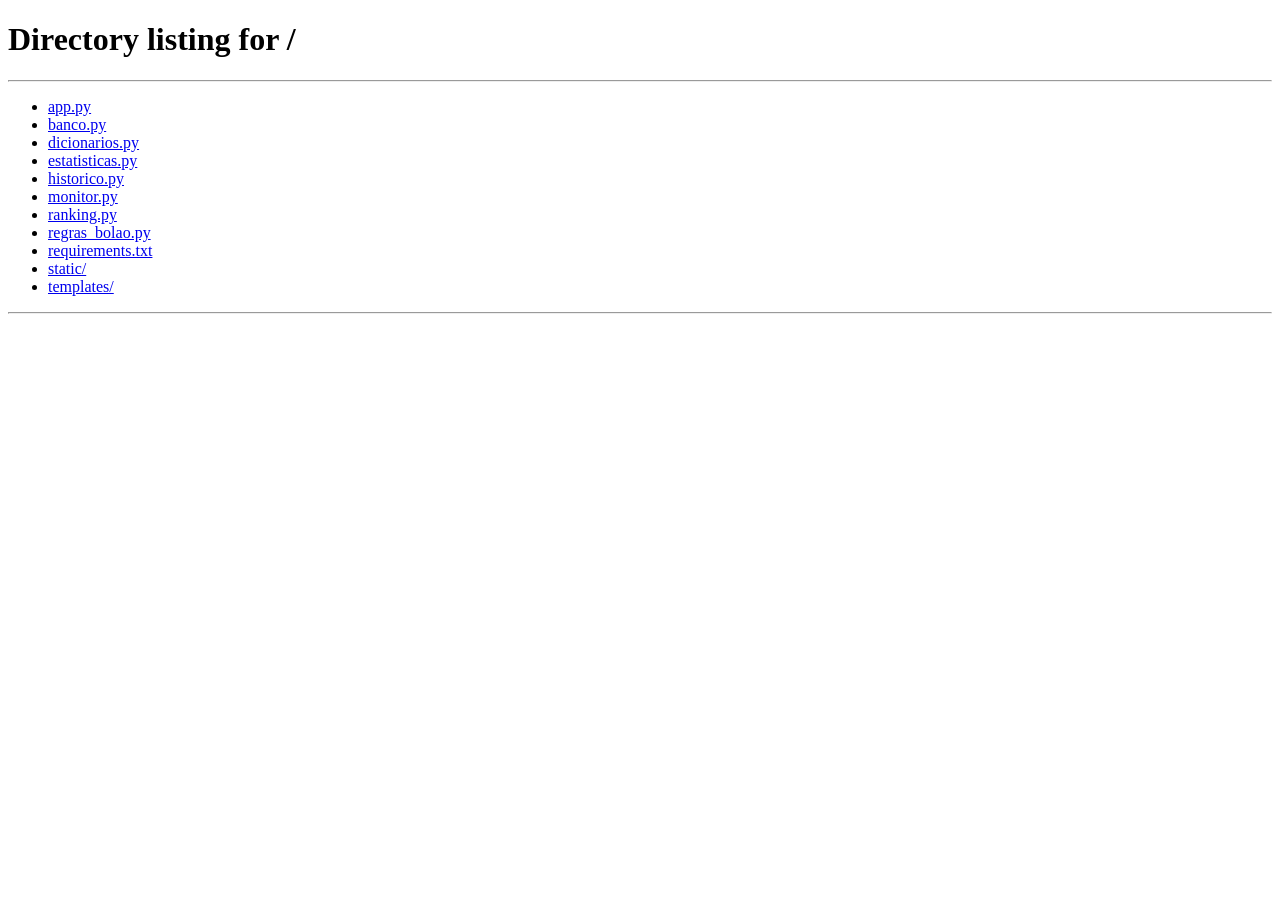
<file: templates/admin.html>
<!DOCTYPE html>
<html lang="pt-BR">
<head>
    <meta charset="UTF-8">
    <meta name="viewport" content="width=device-width, initial-scale=1.0">
    <title>Painel Admin - Bolão 2026</title>
    <style>
        body {
            background-color: #121212;
            color: #ffffff;
            font-family: Arial, sans-serif;
            display: flex;
            flex-direction: column;
            align-items: center;
            justify-content: center;
            height: 100vh;
            margin: 0;
        }
        .container {
            background-color: #1e1e1e;
            padding: 40px;
            border-radius: 10px;
            box-shadow: 0 4px 15px rgba(0,0,0,0.5);
            text-align: center;
            max-width: 400px;
            width: 90%;
        }
        h1 { color: #f5c518; margin-bottom: 10px; }
        p { color: #aaaaaa; margin-bottom: 30px; line-height: 1.5; }
        .btn-sync {
            background-color: #f5c518;
            color: #121212;
            border: none;
            padding: 15px 30px;
            font-size: 18px;
            font-weight: bold;
            border-radius: 5px;
            cursor: pointer;
            transition: background-color 0.3s;
            width: 100%;
        }
        .btn-sync:hover { background-color: #d4a715; }
        .btn-sync:disabled { background-color: #555555; color: #888888; cursor: not-allowed; }
        
        .link-painel {
            display: block;
            margin-top: 25px;
            color: #45B7D1;
            text-decoration: none;
            font-size: 14px;
        }
        .link-painel:hover { text-decoration: underline; }

        #status-msg { margin-top: 20px; font-size: 14px; min-height: 20px; }
        .sucesso { color: #4caf50; }
        .erro { color: #f44336; }
        .carregando { color: #f5c518; }
    </style>
</head>
<body>

    <div class="container">
        <h1>⚙️ Painel Admin</h1>
        <p>Aperte o botão abaixo para sincronizar os dados da planilha.</p>
        
        <button id="btn-sincronizar" class="btn-sync" onclick="iniciarSincronizacao()">
            Sincronizar Planilha
        </button>

        <a href="/painel" class="link-painel">📊 Acessar Painel de Monitoramento</a>

        <div id="status-msg"></div>
    </div>

    <script>
        // Trava de segurança: só carrega a página se a senha estiver correta
        window.onload = function() {
            const senha = prompt("Digite a senha de administrador:");
            if (senha !== "FOGO13") {
                alert("Acesso Negado!");
                window.location.href = "/";
            } else {
                // Registra que o admin entrou no painel
                registrarAcessoAdmin();
            }
        };

        async function registrarAcessoAdmin() {
            fetch('/api/log', {
                method: 'POST',
                headers: { 'Content-Type': 'application/json' },
                body: JSON.stringify({ evento: 'abertura' })
            });
        }

        async function iniciarSincronizacao() {
            const btn = document.getElementById('btn-sincronizar');
            const msg = document.getElementById('status-msg');

            btn.disabled = true;
            btn.innerText = "Sincronizando...";
            msg.className = "carregando";
            msg.innerText = "⏳ Processando...";

            try {
                const resposta = await fetch('/admin/sincronizar');
                const dados = await resposta.json();

                if (resposta.ok) {
                    msg.className = "sucesso";
                    msg.innerText = "✅ " + dados.mensagem;
                } else {
                    throw new Error(dados.error || "Erro desconhecido");
                }
            } catch (erro) {
                msg.className = "erro";
                msg.innerText = "❌ Falha: " + erro.message;
            } finally {
                btn.disabled = false;
                btn.innerText = "Sincronizar Planilha";
            }
        }
    </script>
</body>
</html>
</file>
